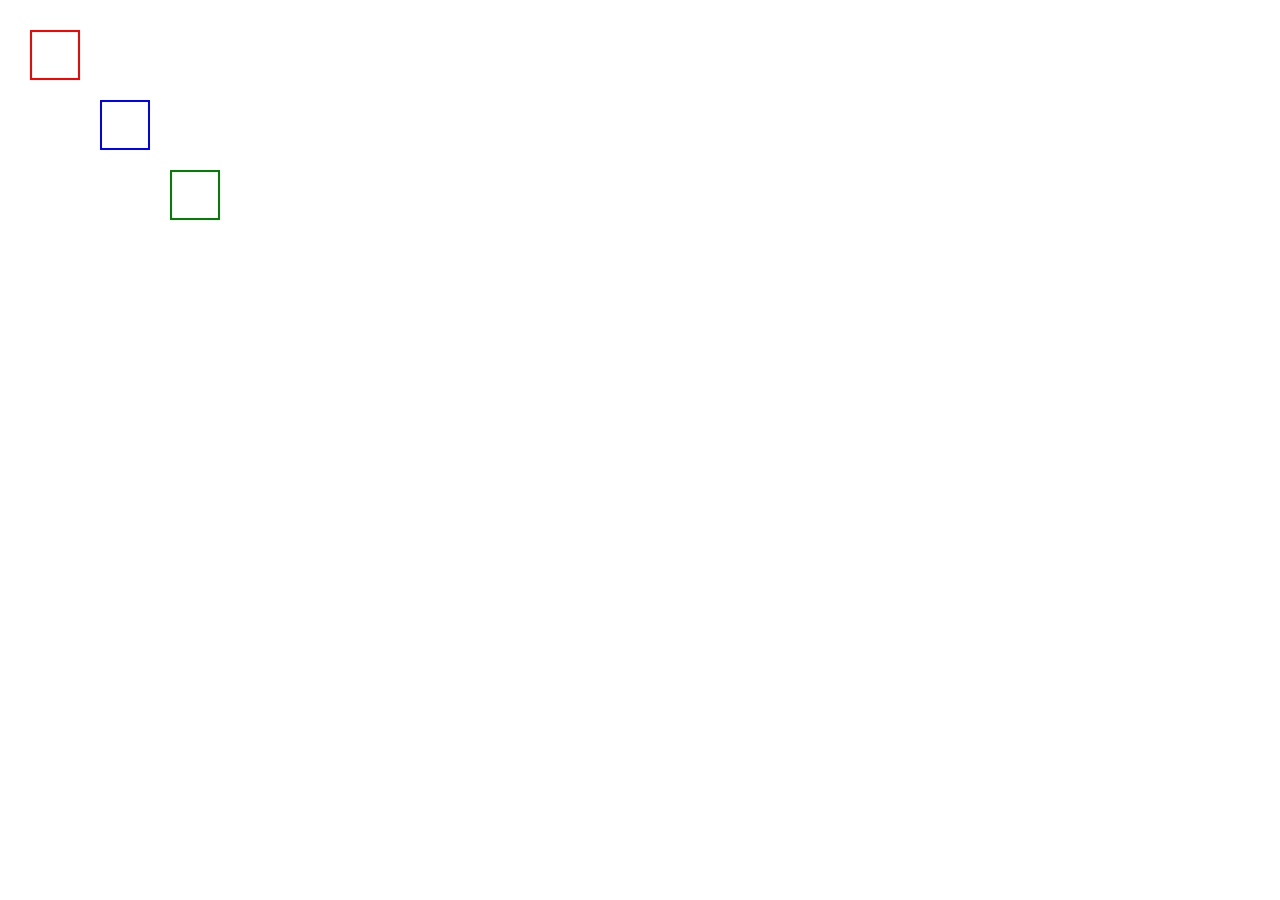
<file: index.html>
<!DOCTYPE html>
<html lang="en">
<head>
    <meta charset="UTF-8">
    <meta http-equiv="X-UA-Compatible" content="IE=edge">
    <meta name="viewport" content="width=device-width, initial-scale=1.0">
    <title>Document</title>
    <link rel="stylesheet" href="style.css">
</head>
<body>
    <div class="block1"></div>
    <div class="block2"></div>
    <div class="block3"></div>
</body>
</html>
</file>
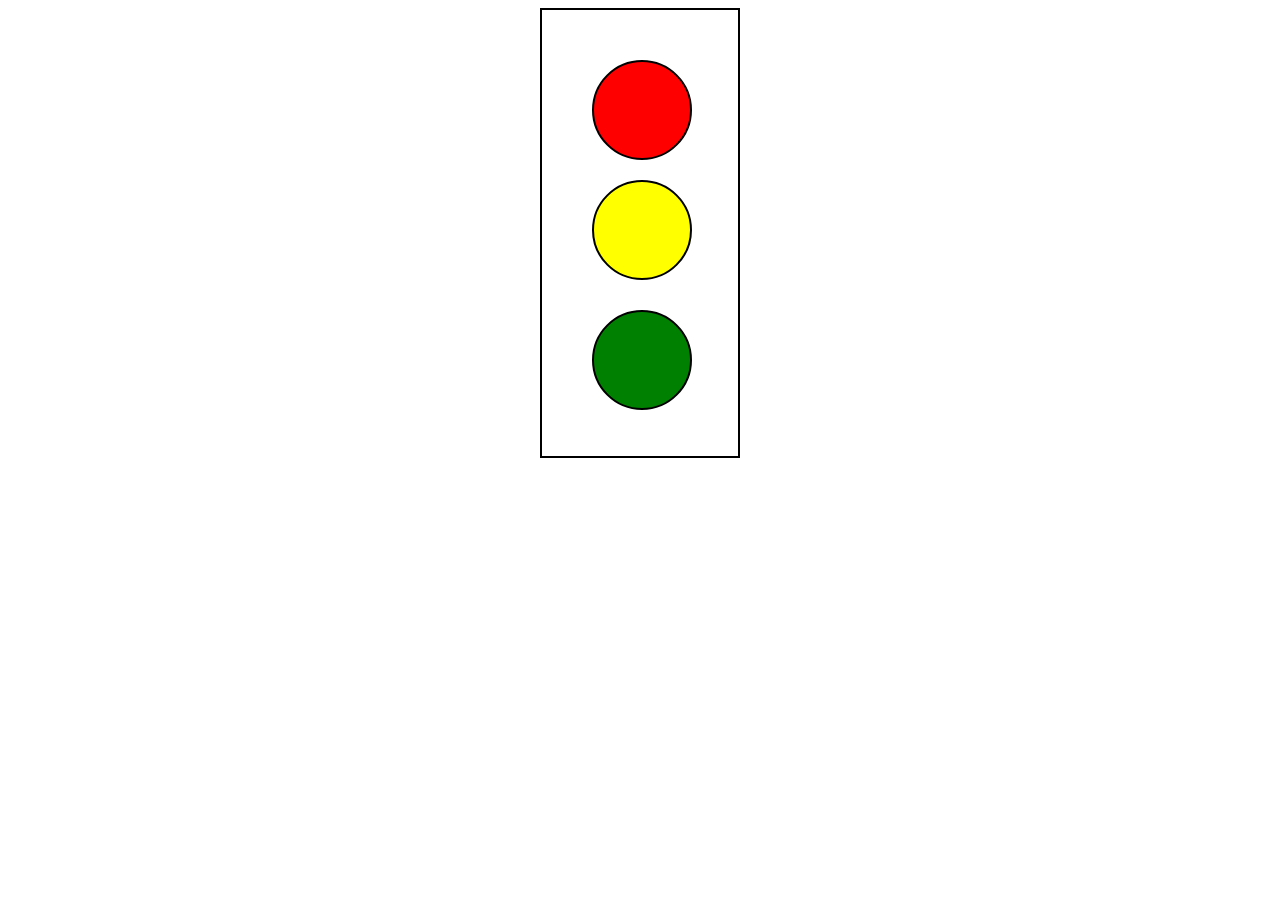
<file: index10.html>
<!DOCTYPE html>
<html lang="en">
<head>
    <meta charset="UTF-8">
    <meta http-equiv="X-UA-Compatible" content="IE=edge">
    <meta name="viewport" content="width=device-width, initial-scale=1.0">
    <title>Document</title>
    <link rel="stylesheet" href="style10.css">
</head>
<body>
    <div class="outer">
        <div class="inner1"></div>
        <div class="inner2"></div>
        <div class="inner3"></div>
    </div>
</body>
</html>
</file>
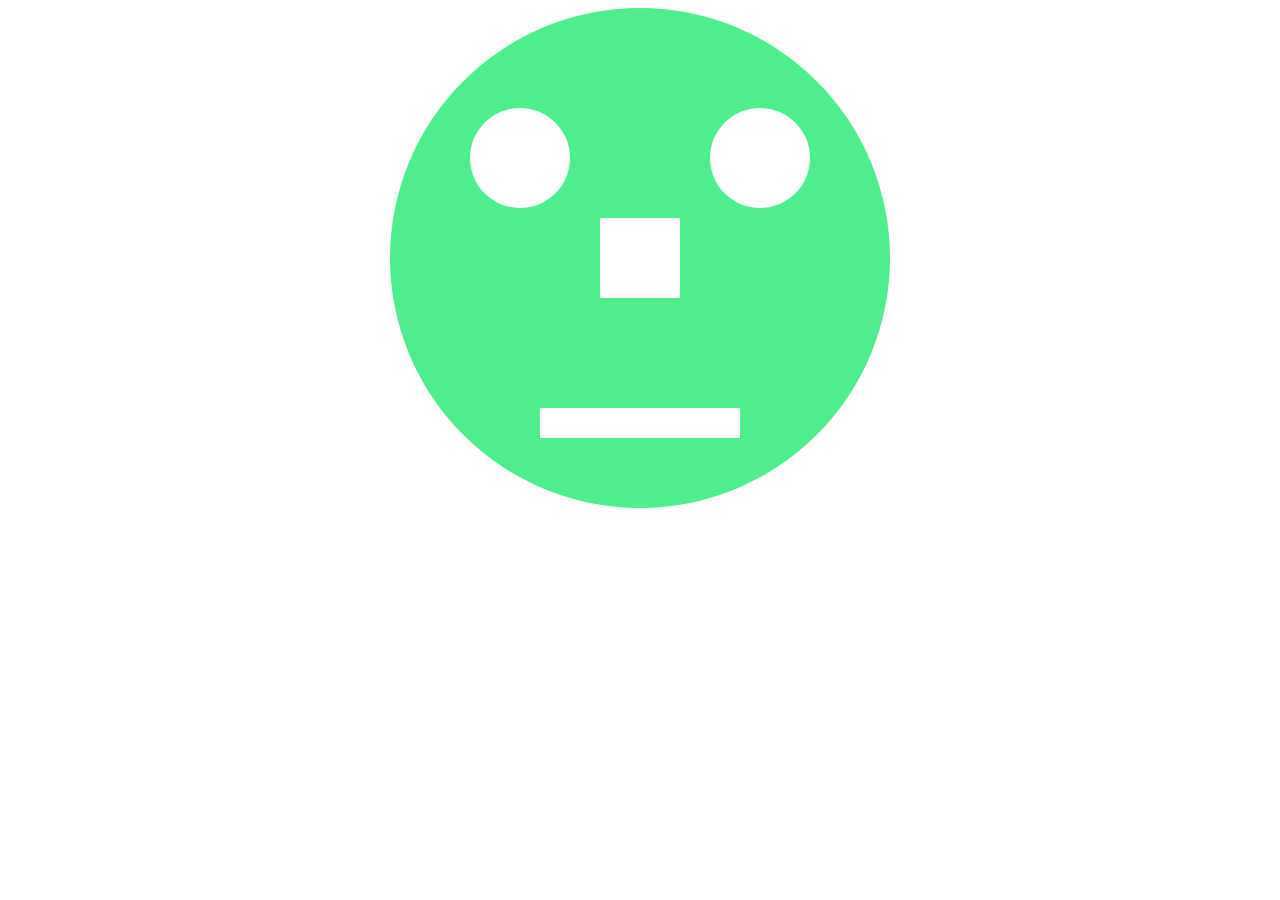
<file: index11.html>
<!DOCTYPE html>
<html lang="en">
<head>
    <meta charset="UTF-8">
    <meta http-equiv="X-UA-Compatible" content="IE=edge">
    <meta name="viewport" content="width=device-width, initial-scale=1.0">
    <title>Document</title>
    <link rel="stylesheet" href="style11.css">
</head>
<body>
    <div class="head">
        <div class="lefteye"></div>
        <div class="rigtheye"></div>
        <div class="nose"></div>
        <div class="mouth"></div>
    </div>
</body>
</html>
</file>
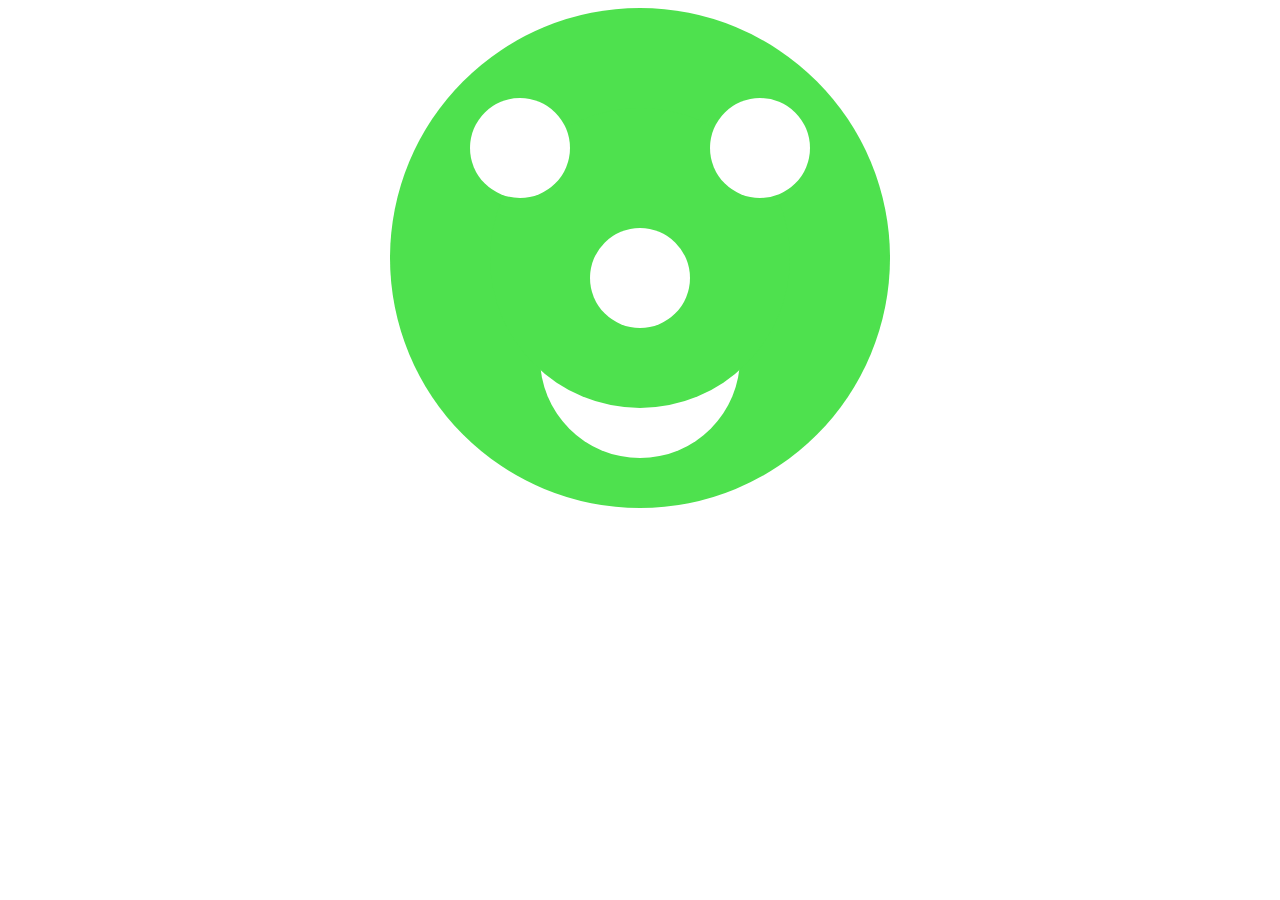
<file: index12.html>
<!DOCTYPE html>
<html lang="en">
<head>
    <meta charset="UTF-8">
    <meta http-equiv="X-UA-Compatible" content="IE=edge">
    <meta name="viewport" content="width=device-width, initial-scale=1.0">
    <title>Document</title>
    <link rel="stylesheet" href="style12.css">
</head>
<body>
    <div class="head">
        <div class="lefteye"></div>
        <div class="righteye"></div>
        <div class="nose"></div>
        <div class="mouth1"></div>
        <div class="mouth2"></div>
    </div>
</body>
</html>
</file>
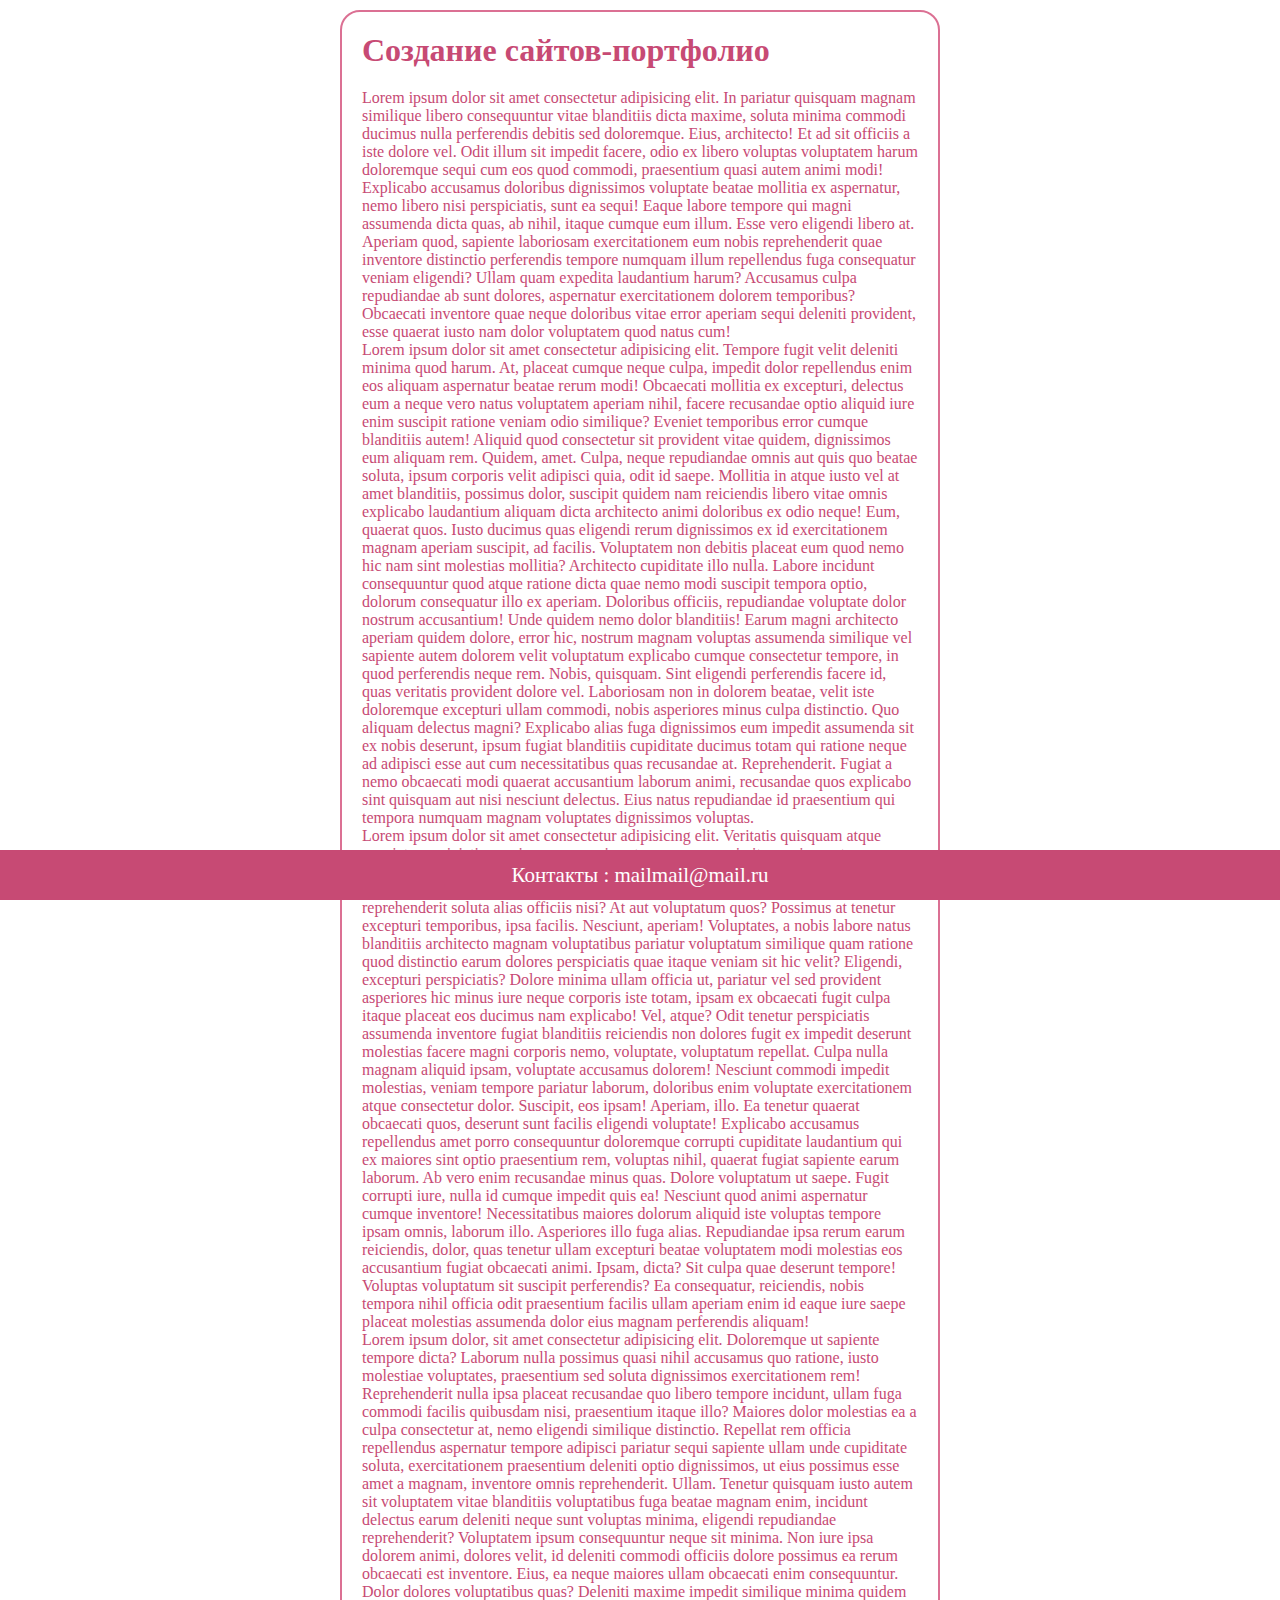
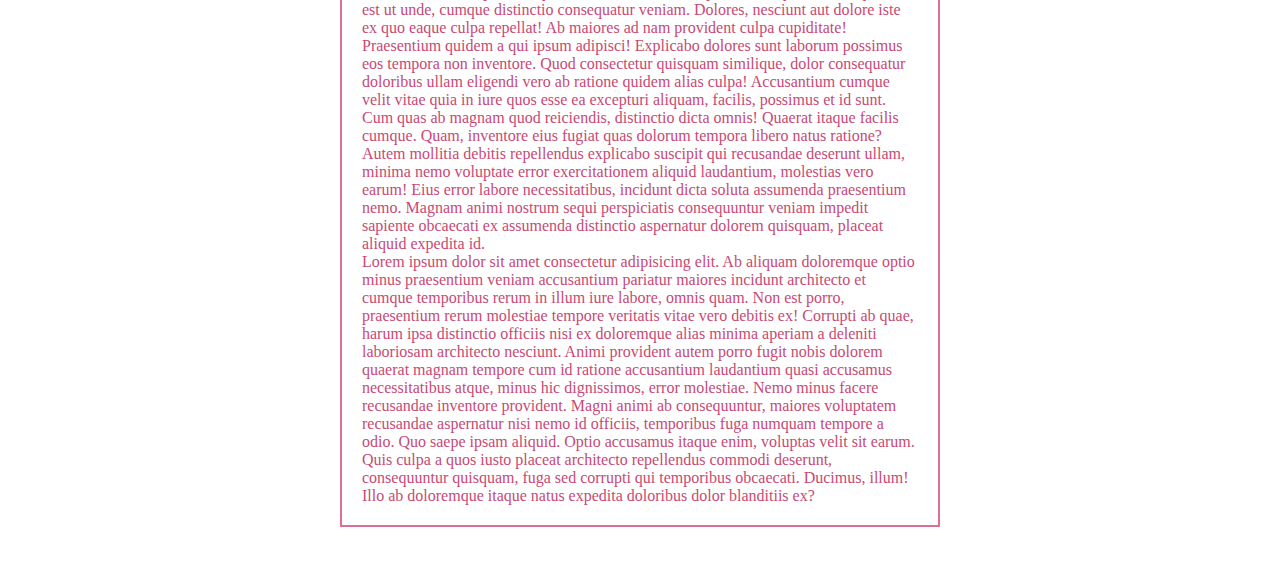
<file: index13.html>
<!DOCTYPE html>
<html lang="en">
<head>
    <meta charset="UTF-8">
    <meta http-equiv="X-UA-Compatible" content="IE=edge">
    <meta name="viewport" content="width=device-width, initial-scale=1.0">
    <title>Document</title>
    <link rel="stylesheet" href="style13.css">
</head>
<body>
    <div class="text">
        <h1>Cоздание сайтов-портфолио</h1>
        <p>Lorem ipsum dolor sit amet consectetur adipisicing elit. In pariatur quisquam magnam similique libero consequuntur vitae blanditiis dicta maxime, soluta minima commodi ducimus nulla perferendis debitis sed doloremque. Eius, architecto!
        Et ad sit officiis a iste dolore vel. Odit illum sit impedit facere, odio ex libero voluptas voluptatem harum doloremque sequi cum eos quod commodi, praesentium quasi autem animi modi!
        Explicabo accusamus doloribus dignissimos voluptate beatae mollitia ex aspernatur, nemo libero nisi perspiciatis, sunt ea sequi! Eaque labore tempore qui magni assumenda dicta quas, ab nihil, itaque cumque eum illum.
        Esse vero eligendi libero at. Aperiam quod, sapiente laboriosam exercitationem eum nobis reprehenderit quae inventore distinctio perferendis tempore numquam illum repellendus fuga consequatur veniam eligendi? Ullam quam expedita laudantium harum?
        Accusamus culpa repudiandae ab sunt dolores, aspernatur exercitationem dolorem temporibus? Obcaecati inventore quae neque doloribus vitae error aperiam sequi deleniti provident, esse quaerat iusto nam dolor voluptatem quod natus cum!
        </p>
        <p>Lorem ipsum dolor sit amet consectetur adipisicing elit. Tempore fugit velit deleniti minima quod harum. At, placeat cumque neque culpa, impedit dolor repellendus enim eos aliquam aspernatur beatae rerum modi!
        Obcaecati mollitia ex excepturi, delectus eum a neque vero natus voluptatem aperiam nihil, facere recusandae optio aliquid iure enim suscipit ratione veniam odio similique? Eveniet temporibus error cumque blanditiis autem!
        Aliquid quod consectetur sit provident vitae quidem, dignissimos eum aliquam rem. Quidem, amet. Culpa, neque repudiandae omnis aut quis quo beatae soluta, ipsum corporis velit adipisci quia, odit id saepe.
        Mollitia in atque iusto vel at amet blanditiis, possimus dolor, suscipit quidem nam reiciendis libero vitae omnis explicabo laudantium aliquam dicta architecto animi doloribus ex odio neque! Eum, quaerat quos.
        Iusto ducimus quas eligendi rerum dignissimos ex id exercitationem magnam aperiam suscipit, ad facilis. Voluptatem non debitis placeat eum quod nemo hic nam sint molestias mollitia? Architecto cupiditate illo nulla.
        Labore incidunt consequuntur quod atque ratione dicta quae nemo modi suscipit tempora optio, dolorum consequatur illo ex aperiam. Doloribus officiis, repudiandae voluptate dolor nostrum accusantium! Unde quidem nemo dolor blanditiis!
        Earum magni architecto aperiam quidem dolore, error hic, nostrum magnam voluptas assumenda similique vel sapiente autem dolorem velit voluptatum explicabo cumque consectetur tempore, in quod perferendis neque rem. Nobis, quisquam.
        Sint eligendi perferendis facere id, quas veritatis provident dolore vel. Laboriosam non in dolorem beatae, velit iste doloremque excepturi ullam commodi, nobis asperiores minus culpa distinctio. Quo aliquam delectus magni?
        Explicabo alias fuga dignissimos eum impedit assumenda sit ex nobis deserunt, ipsum fugiat blanditiis cupiditate ducimus totam qui ratione neque ad adipisci esse aut cum necessitatibus quas recusandae at. Reprehenderit.
        Fugiat a nemo obcaecati modi quaerat accusantium laborum animi, recusandae quos explicabo sint quisquam aut nisi nesciunt delectus. Eius natus repudiandae id praesentium qui tempora numquam magnam voluptates dignissimos voluptas.</p>
        <p>Lorem ipsum dolor sit amet consectetur adipisicing elit. Veritatis quisquam atque eveniet perspiciatis quasi, eaque, omnis autem earum sequi vitae, quis amet repellendus dolorem veniam magnam doloribus! Architecto, reiciendis dolorum!
        Quia itaque, quam dolorem vero doloribus id, eos enim temporibus mollitia eius illo debitis reprehenderit soluta alias officiis nisi? At aut voluptatum quos? Possimus at tenetur excepturi temporibus, ipsa facilis.
        Nesciunt, aperiam! Voluptates, a nobis labore natus blanditiis architecto magnam voluptatibus pariatur voluptatum similique quam ratione quod distinctio earum dolores perspiciatis quae itaque veniam sit hic velit? Eligendi, excepturi perspiciatis?
        Dolore minima ullam officia ut, pariatur vel sed provident asperiores hic minus iure neque corporis iste totam, ipsam ex obcaecati fugit culpa itaque placeat eos ducimus nam explicabo! Vel, atque?
        Odit tenetur perspiciatis assumenda inventore fugiat blanditiis reiciendis non dolores fugit ex impedit deserunt molestias facere magni corporis nemo, voluptate, voluptatum repellat. Culpa nulla magnam aliquid ipsam, voluptate accusamus dolorem!
        Nesciunt commodi impedit molestias, veniam tempore pariatur laborum, doloribus enim voluptate exercitationem atque consectetur dolor. Suscipit, eos ipsam! Aperiam, illo. Ea tenetur quaerat obcaecati quos, deserunt sunt facilis eligendi voluptate!
        Explicabo accusamus repellendus amet porro consequuntur doloremque corrupti cupiditate laudantium qui ex maiores sint optio praesentium rem, voluptas nihil, quaerat fugiat sapiente earum laborum. Ab vero enim recusandae minus quas.
        Dolore voluptatum ut saepe. Fugit corrupti iure, nulla id cumque impedit quis ea! Nesciunt quod animi aspernatur cumque inventore! Necessitatibus maiores dolorum aliquid iste voluptas tempore ipsam omnis, laborum illo.
        Asperiores illo fuga alias. Repudiandae ipsa rerum earum reiciendis, dolor, quas tenetur ullam excepturi beatae voluptatem modi molestias eos accusantium fugiat obcaecati animi. Ipsam, dicta? Sit culpa quae deserunt tempore!
        Voluptas voluptatum sit suscipit perferendis? Ea consequatur, reiciendis, nobis tempora nihil officia odit praesentium facilis ullam aperiam enim id eaque iure saepe placeat molestias assumenda dolor eius magnam perferendis aliquam!</p>
        <p>Lorem ipsum dolor, sit amet consectetur adipisicing elit. Doloremque ut sapiente tempore dicta? Laborum nulla possimus quasi nihil accusamus quo ratione, iusto molestiae voluptates, praesentium sed soluta dignissimos exercitationem rem!
        Reprehenderit nulla ipsa placeat recusandae quo libero tempore incidunt, ullam fuga commodi facilis quibusdam nisi, praesentium itaque illo? Maiores dolor molestias ea a culpa consectetur at, nemo eligendi similique distinctio.
        Repellat rem officia repellendus aspernatur tempore adipisci pariatur sequi sapiente ullam unde cupiditate soluta, exercitationem praesentium deleniti optio dignissimos, ut eius possimus esse amet a magnam, inventore omnis reprehenderit. Ullam.
        Tenetur quisquam iusto autem sit voluptatem vitae blanditiis voluptatibus fuga beatae magnam enim, incidunt delectus earum deleniti neque sunt voluptas minima, eligendi repudiandae reprehenderit? Voluptatem ipsum consequuntur neque sit minima.
        Non iure ipsa dolorem animi, dolores velit, id deleniti commodi officiis dolore possimus ea rerum obcaecati est inventore. Eius, ea neque maiores ullam obcaecati enim consequuntur. Dolor dolores voluptatibus quas?
        Deleniti maxime impedit similique minima quidem est ut unde, cumque distinctio consequatur veniam. Dolores, nesciunt aut dolore iste ex quo eaque culpa repellat! Ab maiores ad nam provident culpa cupiditate!
        Praesentium quidem a qui ipsum adipisci! Explicabo dolores sunt laborum possimus eos tempora non inventore. Quod consectetur quisquam similique, dolor consequatur doloribus ullam eligendi vero ab ratione quidem alias culpa!
        Accusantium cumque velit vitae quia in iure quos esse ea excepturi aliquam, facilis, possimus et id sunt. Cum quas ab magnam quod reiciendis, distinctio dicta omnis! Quaerat itaque facilis cumque.
        Quam, inventore eius fugiat quas dolorum tempora libero natus ratione? Autem mollitia debitis repellendus explicabo suscipit qui recusandae deserunt ullam, minima nemo voluptate error exercitationem aliquid laudantium, molestias vero earum!
        Eius error labore necessitatibus, incidunt dicta soluta assumenda praesentium nemo. Magnam animi nostrum sequi perspiciatis consequuntur veniam impedit sapiente obcaecati ex assumenda distinctio aspernatur dolorem quisquam, placeat aliquid expedita id.</p>
        <p>Lorem ipsum dolor sit amet consectetur adipisicing elit. Ab aliquam doloremque optio minus praesentium veniam accusantium pariatur maiores incidunt architecto et cumque temporibus rerum in illum iure labore, omnis quam.
        Non est porro, praesentium rerum molestiae tempore veritatis vitae vero debitis ex! Corrupti ab quae, harum ipsa distinctio officiis nisi ex doloremque alias minima aperiam a deleniti laboriosam architecto nesciunt.
        Animi provident autem porro fugit nobis dolorem quaerat magnam tempore cum id ratione accusantium laudantium quasi accusamus necessitatibus atque, minus hic dignissimos, error molestiae. Nemo minus facere recusandae inventore provident.
        Magni animi ab consequuntur, maiores voluptatem recusandae aspernatur nisi nemo id officiis, temporibus fuga numquam tempore a odio. Quo saepe ipsam aliquid. Optio accusamus itaque enim, voluptas velit sit earum.
        Quis culpa a quos iusto placeat architecto repellendus commodi deserunt, consequuntur quisquam, fuga sed corrupti qui temporibus obcaecati. Ducimus, illum! Illo ab doloremque itaque natus expedita doloribus dolor blanditiis ex?</p>
    </div>
    <div class="contact">Контакты : mailmail@mail.ru</div>
</body>
</html>
</file>
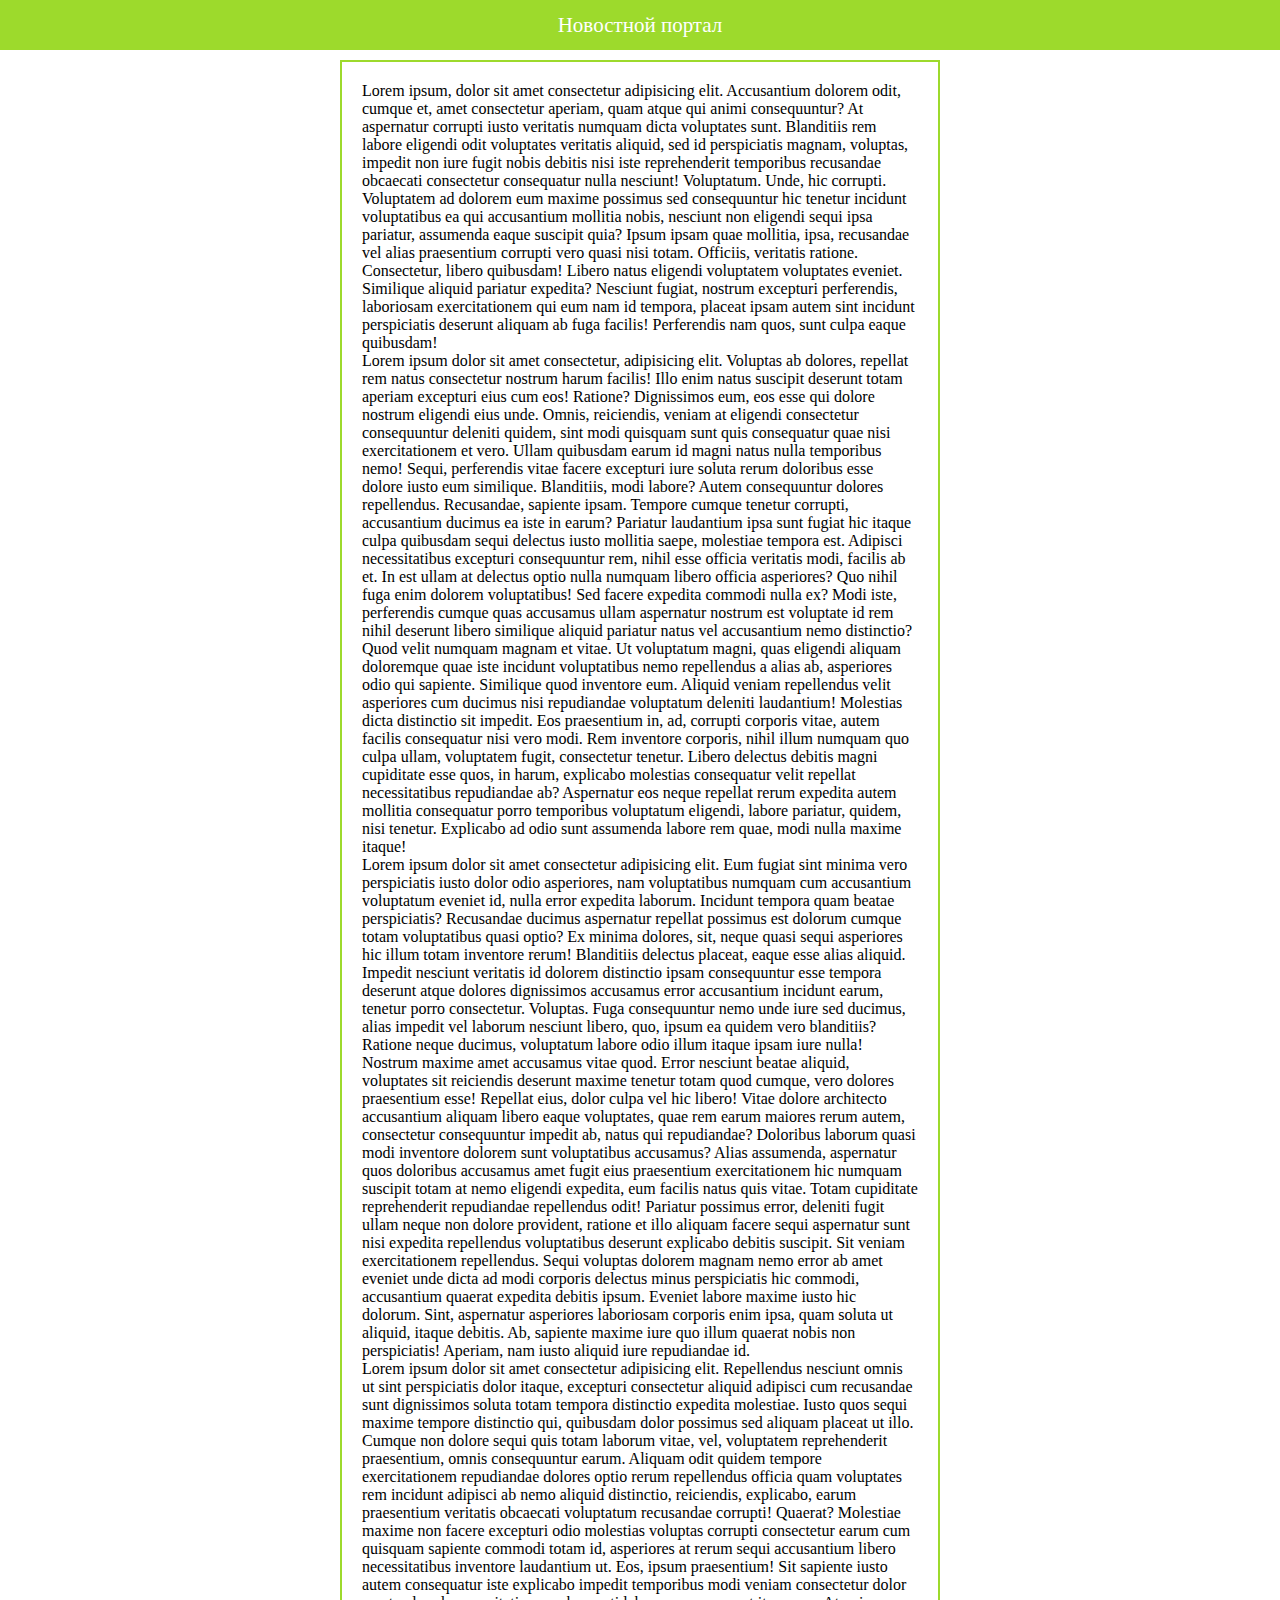
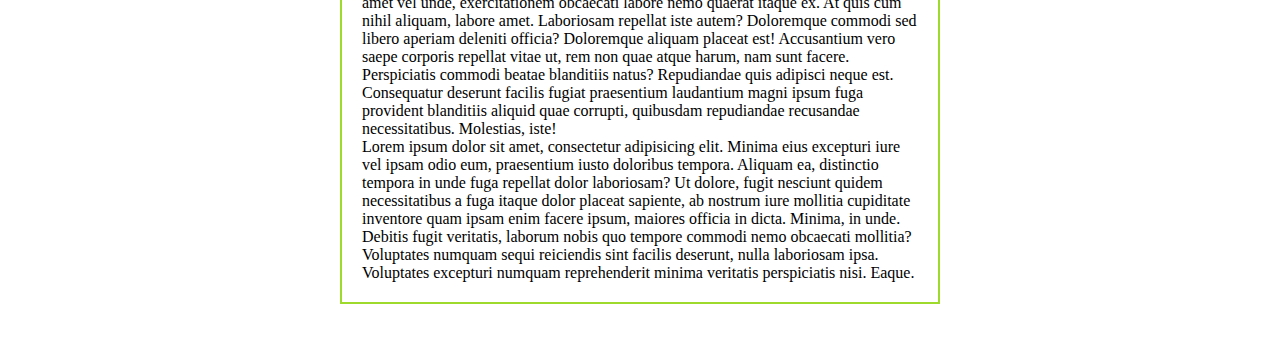
<file: index14.html>
<!DOCTYPE html>
<html lang="en">
<head>
    <meta charset="UTF-8">
    <meta http-equiv="X-UA-Compatible" content="IE=edge">
    <meta name="viewport" content="width=device-width, initial-scale=1.0">
    <title>Document</title>
    <link rel="stylesheet" href="style14.css">
</head>
<body>
    <div class="fixed">Новостной портал</div>
    <div class="text">
        <p>Lorem ipsum, dolor sit amet consectetur adipisicing elit. Accusantium dolorem odit, cumque et, amet consectetur aperiam, quam atque qui animi consequuntur? At aspernatur corrupti iusto veritatis numquam dicta voluptates sunt.
        Blanditiis rem labore eligendi odit voluptates veritatis aliquid, sed id perspiciatis magnam, voluptas, impedit non iure fugit nobis debitis nisi iste reprehenderit temporibus recusandae obcaecati consectetur consequatur nulla nesciunt! Voluptatum.
        Unde, hic corrupti. Voluptatem ad dolorem eum maxime possimus sed consequuntur hic tenetur incidunt voluptatibus ea qui accusantium mollitia nobis, nesciunt non eligendi sequi ipsa pariatur, assumenda eaque suscipit quia?
        Ipsum ipsam quae mollitia, ipsa, recusandae vel alias praesentium corrupti vero quasi nisi totam. Officiis, veritatis ratione. Consectetur, libero quibusdam! Libero natus eligendi voluptatem voluptates eveniet. Similique aliquid pariatur expedita?
        Nesciunt fugiat, nostrum excepturi perferendis, laboriosam exercitationem qui eum nam id tempora, placeat ipsam autem sint incidunt perspiciatis deserunt aliquam ab fuga facilis! Perferendis nam quos, sunt culpa eaque quibusdam!</p>
        <p>Lorem ipsum dolor sit amet consectetur, adipisicing elit. Voluptas ab dolores, repellat rem natus consectetur nostrum harum facilis! Illo enim natus suscipit deserunt totam aperiam excepturi eius cum eos! Ratione?
        Dignissimos eum, eos esse qui dolore nostrum eligendi eius unde. Omnis, reiciendis, veniam at eligendi consectetur consequuntur deleniti quidem, sint modi quisquam sunt quis consequatur quae nisi exercitationem et vero.
        Ullam quibusdam earum id magni natus nulla temporibus nemo! Sequi, perferendis vitae facere excepturi iure soluta rerum doloribus esse dolore iusto eum similique. Blanditiis, modi labore? Autem consequuntur dolores repellendus.
        Recusandae, sapiente ipsam. Tempore cumque tenetur corrupti, accusantium ducimus ea iste in earum? Pariatur laudantium ipsa sunt fugiat hic itaque culpa quibusdam sequi delectus iusto mollitia saepe, molestiae tempora est.
        Adipisci necessitatibus excepturi consequuntur rem, nihil esse officia veritatis modi, facilis ab et. In est ullam at delectus optio nulla numquam libero officia asperiores? Quo nihil fuga enim dolorem voluptatibus!
        Sed facere expedita commodi nulla ex? Modi iste, perferendis cumque quas accusamus ullam aspernatur nostrum est voluptate id rem nihil deserunt libero similique aliquid pariatur natus vel accusantium nemo distinctio?
        Quod velit numquam magnam et vitae. Ut voluptatum magni, quas eligendi aliquam doloremque quae iste incidunt voluptatibus nemo repellendus a alias ab, asperiores odio qui sapiente. Similique quod inventore eum.
        Aliquid veniam repellendus velit asperiores cum ducimus nisi repudiandae voluptatum deleniti laudantium! Molestias dicta distinctio sit impedit. Eos praesentium in, ad, corrupti corporis vitae, autem facilis consequatur nisi vero modi.
        Rem inventore corporis, nihil illum numquam quo culpa ullam, voluptatem fugit, consectetur tenetur. Libero delectus debitis magni cupiditate esse quos, in harum, explicabo molestias consequatur velit repellat necessitatibus repudiandae ab?
        Aspernatur eos neque repellat rerum expedita autem mollitia consequatur porro temporibus voluptatum eligendi, labore pariatur, quidem, nisi tenetur. Explicabo ad odio sunt assumenda labore rem quae, modi nulla maxime itaque!</p>
        <p>Lorem ipsum dolor sit amet consectetur adipisicing elit. Eum fugiat sint minima vero perspiciatis iusto dolor odio asperiores, nam voluptatibus numquam cum accusantium voluptatum eveniet id, nulla error expedita laborum.
        Incidunt tempora quam beatae perspiciatis? Recusandae ducimus aspernatur repellat possimus est dolorum cumque totam voluptatibus quasi optio? Ex minima dolores, sit, neque quasi sequi asperiores hic illum totam inventore rerum!
        Blanditiis delectus placeat, eaque esse alias aliquid. Impedit nesciunt veritatis id dolorem distinctio ipsam consequuntur esse tempora deserunt atque dolores dignissimos accusamus error accusantium incidunt earum, tenetur porro consectetur. Voluptas.
        Fuga consequuntur nemo unde iure sed ducimus, alias impedit vel laborum nesciunt libero, quo, ipsum ea quidem vero blanditiis? Ratione neque ducimus, voluptatum labore odio illum itaque ipsam iure nulla!
        Nostrum maxime amet accusamus vitae quod. Error nesciunt beatae aliquid, voluptates sit reiciendis deserunt maxime tenetur totam quod cumque, vero dolores praesentium esse! Repellat eius, dolor culpa vel hic libero!
        Vitae dolore architecto accusantium aliquam libero eaque voluptates, quae rem earum maiores rerum autem, consectetur consequuntur impedit ab, natus qui repudiandae? Doloribus laborum quasi modi inventore dolorem sunt voluptatibus accusamus?
        Alias assumenda, aspernatur quos doloribus accusamus amet fugit eius praesentium exercitationem hic numquam suscipit totam at nemo eligendi expedita, eum facilis natus quis vitae. Totam cupiditate reprehenderit repudiandae repellendus odit!
        Pariatur possimus error, deleniti fugit ullam neque non dolore provident, ratione et illo aliquam facere sequi aspernatur sunt nisi expedita repellendus voluptatibus deserunt explicabo debitis suscipit. Sit veniam exercitationem repellendus.
        Sequi voluptas dolorem magnam nemo error ab amet eveniet unde dicta ad modi corporis delectus minus perspiciatis hic commodi, accusantium quaerat expedita debitis ipsum. Eveniet labore maxime iusto hic dolorum.
        Sint, aspernatur asperiores laboriosam corporis enim ipsa, quam soluta ut aliquid, itaque debitis. Ab, sapiente maxime iure quo illum quaerat nobis non perspiciatis! Aperiam, nam iusto aliquid iure repudiandae id.</p>
        <p>Lorem ipsum dolor sit amet consectetur adipisicing elit. Repellendus nesciunt omnis ut sint perspiciatis dolor itaque, excepturi consectetur aliquid adipisci cum recusandae sunt dignissimos soluta totam tempora distinctio expedita molestiae.
        Iusto quos sequi maxime tempore distinctio qui, quibusdam dolor possimus sed aliquam placeat ut illo. Cumque non dolore sequi quis totam laborum vitae, vel, voluptatem reprehenderit praesentium, omnis consequuntur earum.
        Aliquam odit quidem tempore exercitationem repudiandae dolores optio rerum repellendus officia quam voluptates rem incidunt adipisci ab nemo aliquid distinctio, reiciendis, explicabo, earum praesentium veritatis obcaecati voluptatum recusandae corrupti! Quaerat?
        Molestiae maxime non facere excepturi odio molestias voluptas corrupti consectetur earum cum quisquam sapiente commodi totam id, asperiores at rerum sequi accusantium libero necessitatibus inventore laudantium ut. Eos, ipsum praesentium!
        Sit sapiente iusto autem consequatur iste explicabo impedit temporibus modi veniam consectetur dolor amet vel unde, exercitationem obcaecati labore nemo quaerat itaque ex. At quis cum nihil aliquam, labore amet.
        Laboriosam repellat iste autem? Doloremque commodi sed libero aperiam deleniti officia? Doloremque aliquam placeat est! Accusantium vero saepe corporis repellat vitae ut, rem non quae atque harum, nam sunt facere.
        Perspiciatis commodi beatae blanditiis natus? Repudiandae quis adipisci neque est. Consequatur deserunt facilis fugiat praesentium laudantium magni ipsum fuga provident blanditiis aliquid quae corrupti, quibusdam repudiandae recusandae necessitatibus. Molestias, iste!</p>
        <p>Lorem ipsum dolor sit amet, consectetur adipisicing elit. Minima eius excepturi iure vel ipsam odio eum, praesentium iusto doloribus tempora. Aliquam ea, distinctio tempora in unde fuga repellat dolor laboriosam?
        Ut dolore, fugit nesciunt quidem necessitatibus a fuga itaque dolor placeat sapiente, ab nostrum iure mollitia cupiditate inventore quam ipsam enim facere ipsum, maiores officia in dicta. Minima, in unde.
        Debitis fugit veritatis, laborum nobis quo tempore commodi nemo obcaecati mollitia? Voluptates numquam sequi reiciendis sint facilis deserunt, nulla laboriosam ipsa. Voluptates excepturi numquam reprehenderit minima veritatis perspiciatis nisi. Eaque.</p>
    </div>
</body>
</html>
</file>
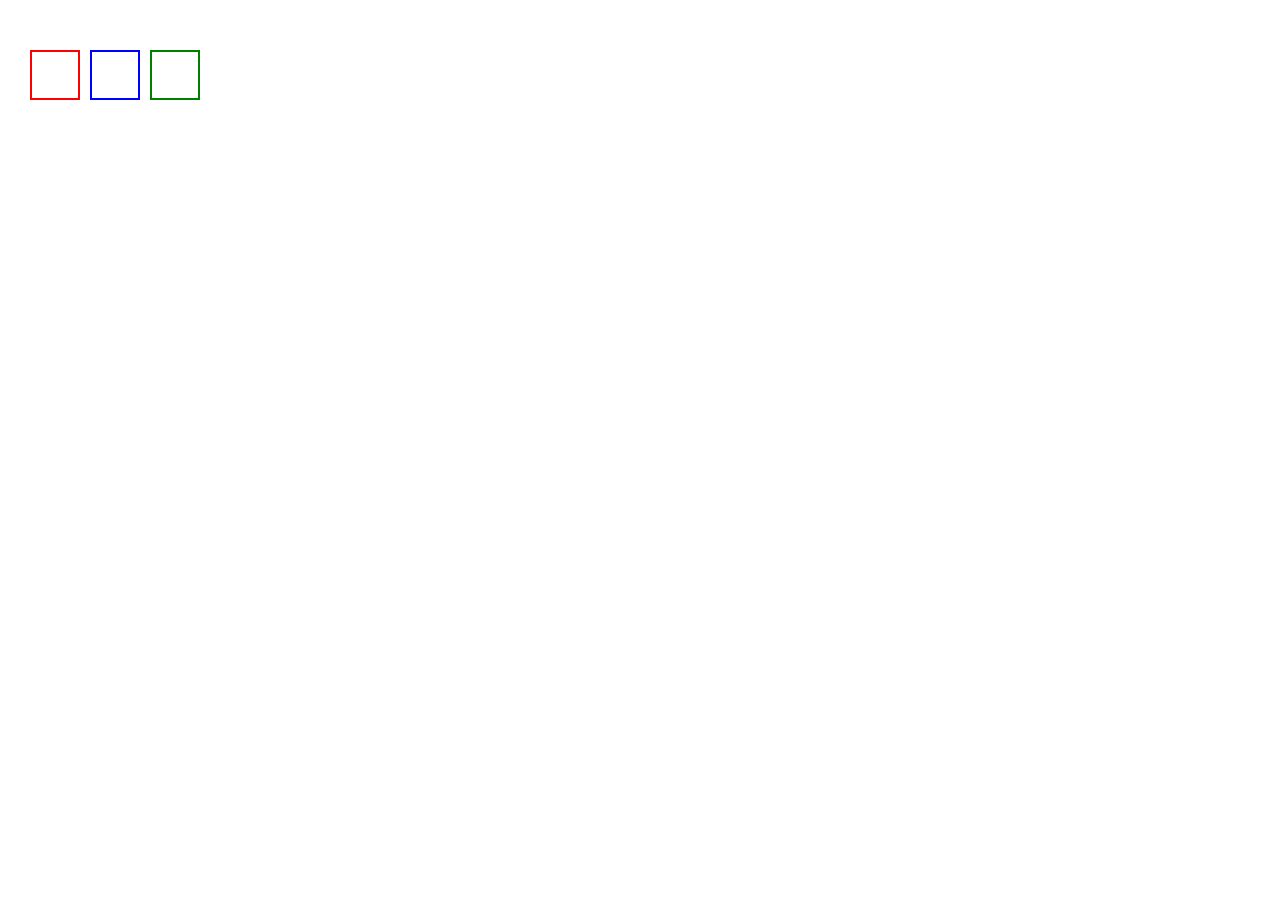
<file: index2.html>
<!DOCTYPE html>
<html lang="en">
  <head>
    <meta charset="UTF-8" />
    <meta http-equiv="X-UA-Compatible" content="IE=edge" />
    <meta name="viewport" content="width=device-width, initial-scale=1.0" />
    <title>Document</title>
    <link rel="stylesheet" href="style2.css" />
  </head>
  <body>
    <div class="block1"></div>
    <div class="block2"></div>
    <div class="block3"></div>
  </body>
</html>
</file>
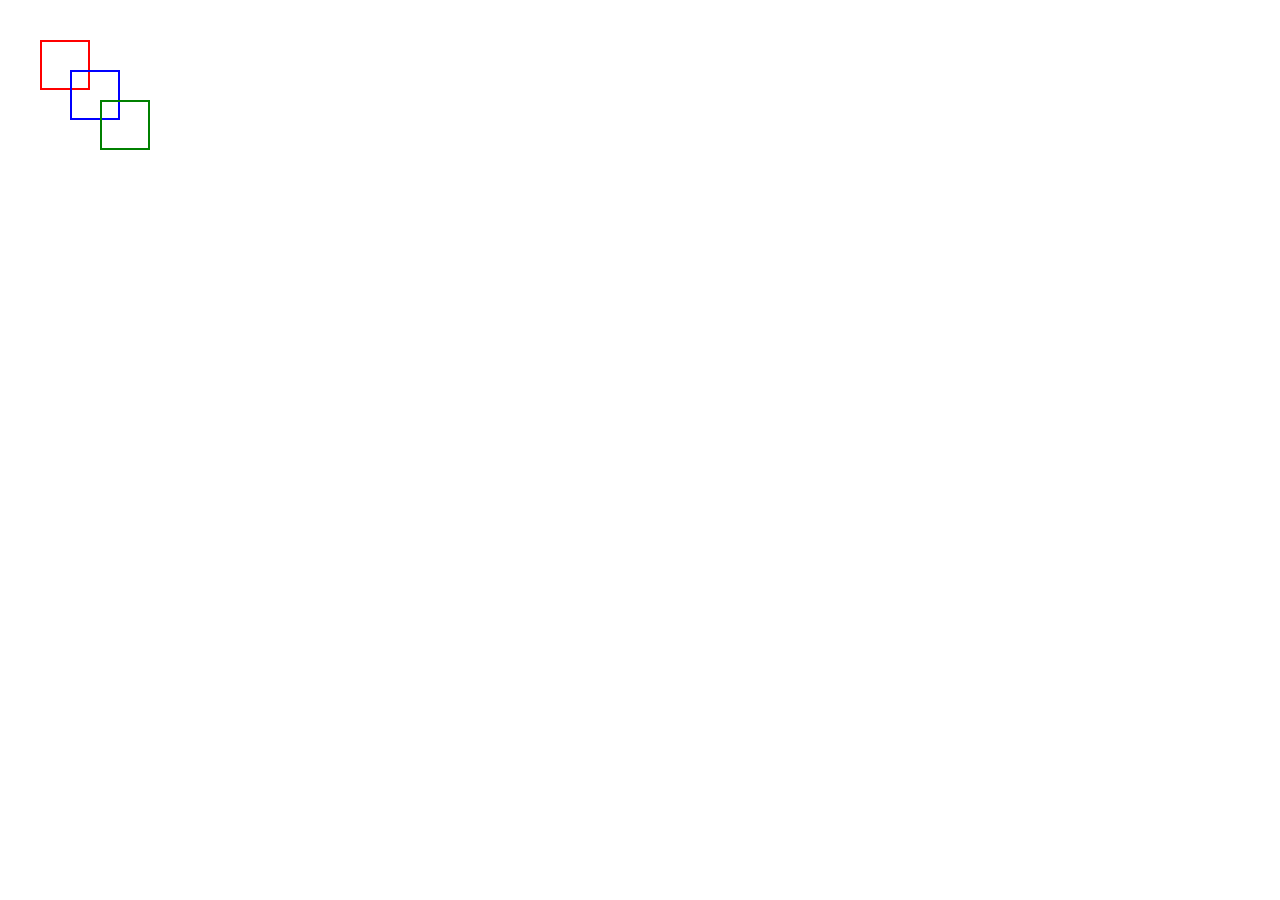
<file: index3.html>
<!DOCTYPE html>
<html lang="en">
<head>
    <meta charset="UTF-8">
    <meta http-equiv="X-UA-Compatible" content="IE=edge">
    <meta name="viewport" content="width=device-width, initial-scale=1.0">
    <title>Document</title>
    <link rel="stylesheet" href="style3.css">
</head>
<body>
    <div class="block1"></div>
    <div class="block2"></div>
    <div class="block3"></div>
</body>
</html>
</file>
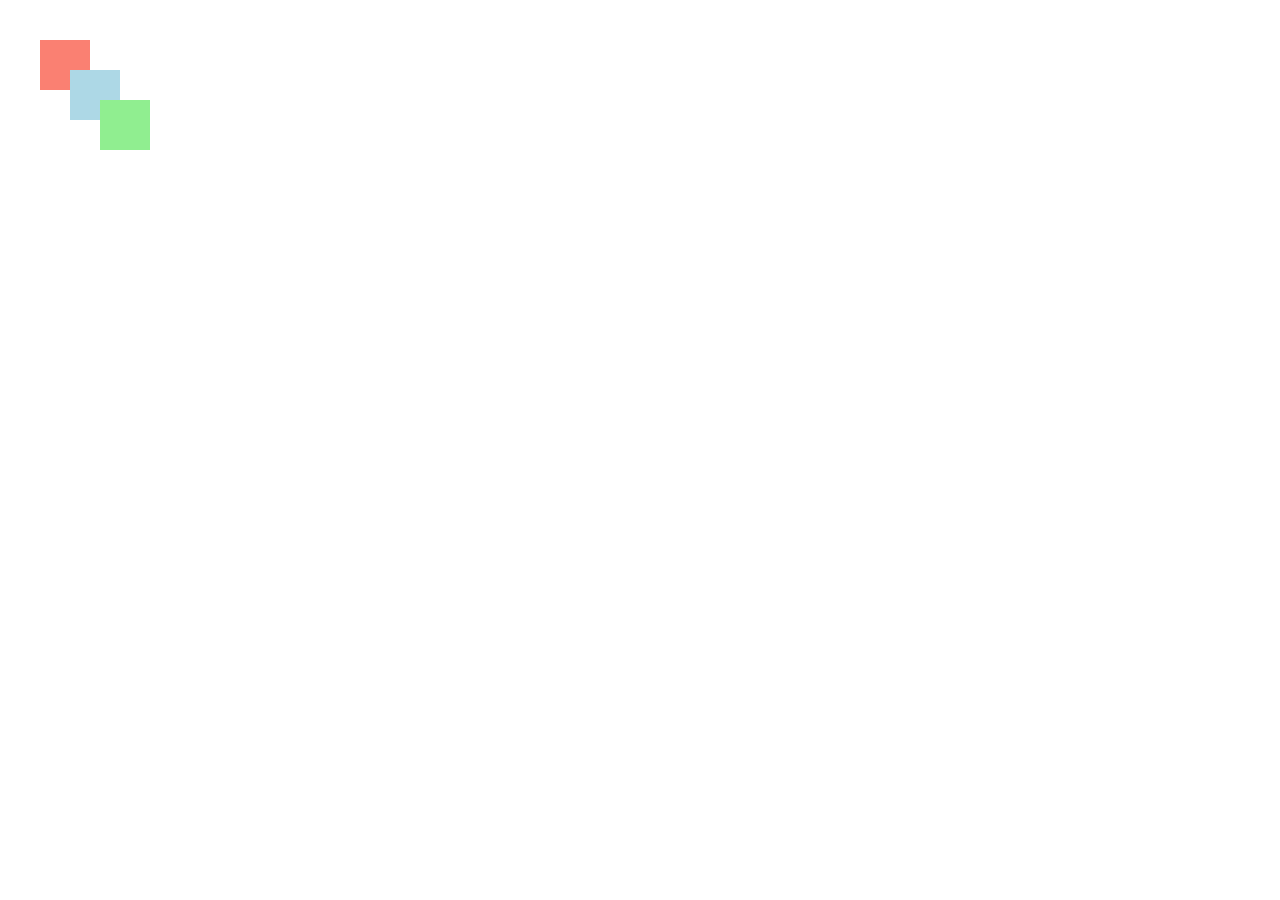
<file: index4.html>
<!DOCTYPE html>
<html lang="en">
<head>
    <meta charset="UTF-8">
    <meta http-equiv="X-UA-Compatible" content="IE=edge">
    <meta name="viewport" content="width=device-width, initial-scale=1.0">
    <title>Document</title>
    <link rel="stylesheet" href="style4.css">
</head>
<body>
    <div class="block1"></div>
    <div class="block2"></div>
    <div class="block3"></div>
</body>
</html>
</file>
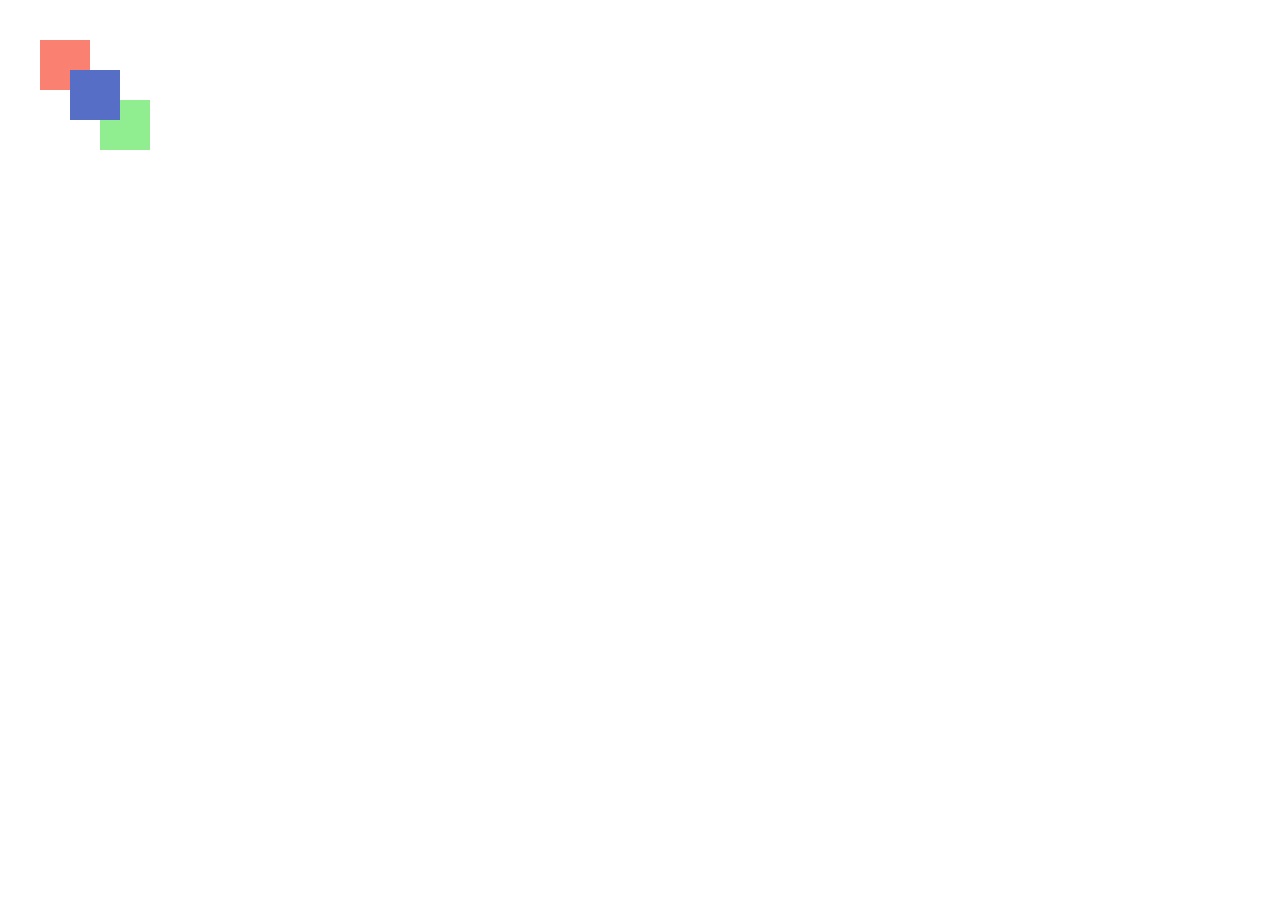
<file: index5.html>
<!DOCTYPE html>
<html lang="en">
<head>
    <meta charset="UTF-8">
    <meta http-equiv="X-UA-Compatible" content="IE=edge">
    <meta name="viewport" content="width=device-width, initial-scale=1.0">
    <title>Document</title>
    <link rel="stylesheet" href="style5.css">
</head>
<body>
    <div class="block1"></div>
    <div class="block2"></div>
    <div class="block3"></div>
</body>
</html>
</file>
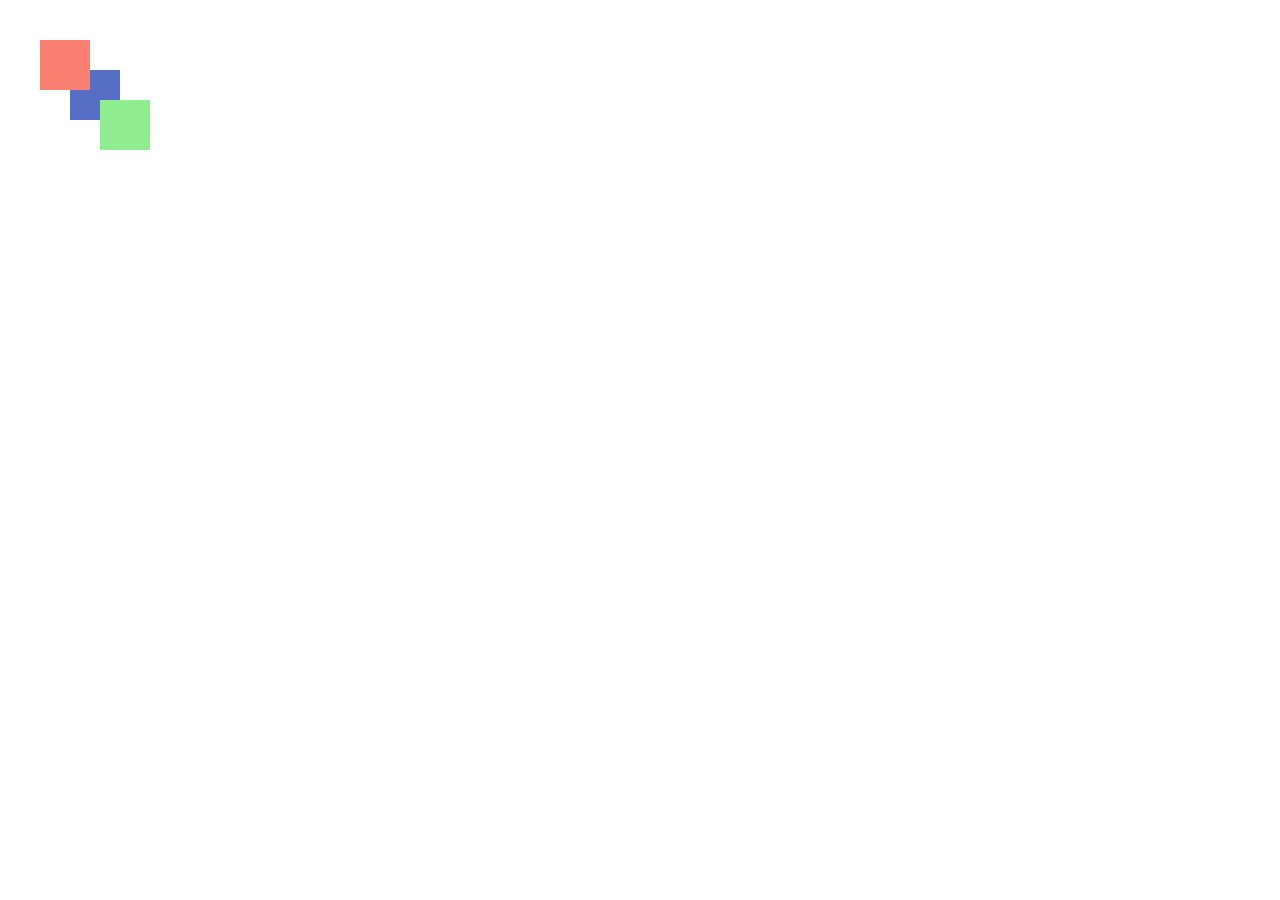
<file: index6.html>
<!DOCTYPE html>
<html lang="en">
<head>
    <meta charset="UTF-8">
    <meta http-equiv="X-UA-Compatible" content="IE=edge">
    <meta name="viewport" content="width=device-width, initial-scale=1.0">
    <title>Document</title>
    <link rel="stylesheet" href="style6.css">
</head>
<body>
    <div class="block1"></div>
    <div class="block2"></div>
    <div class="block3"></div>
</body>
</html>
</file>
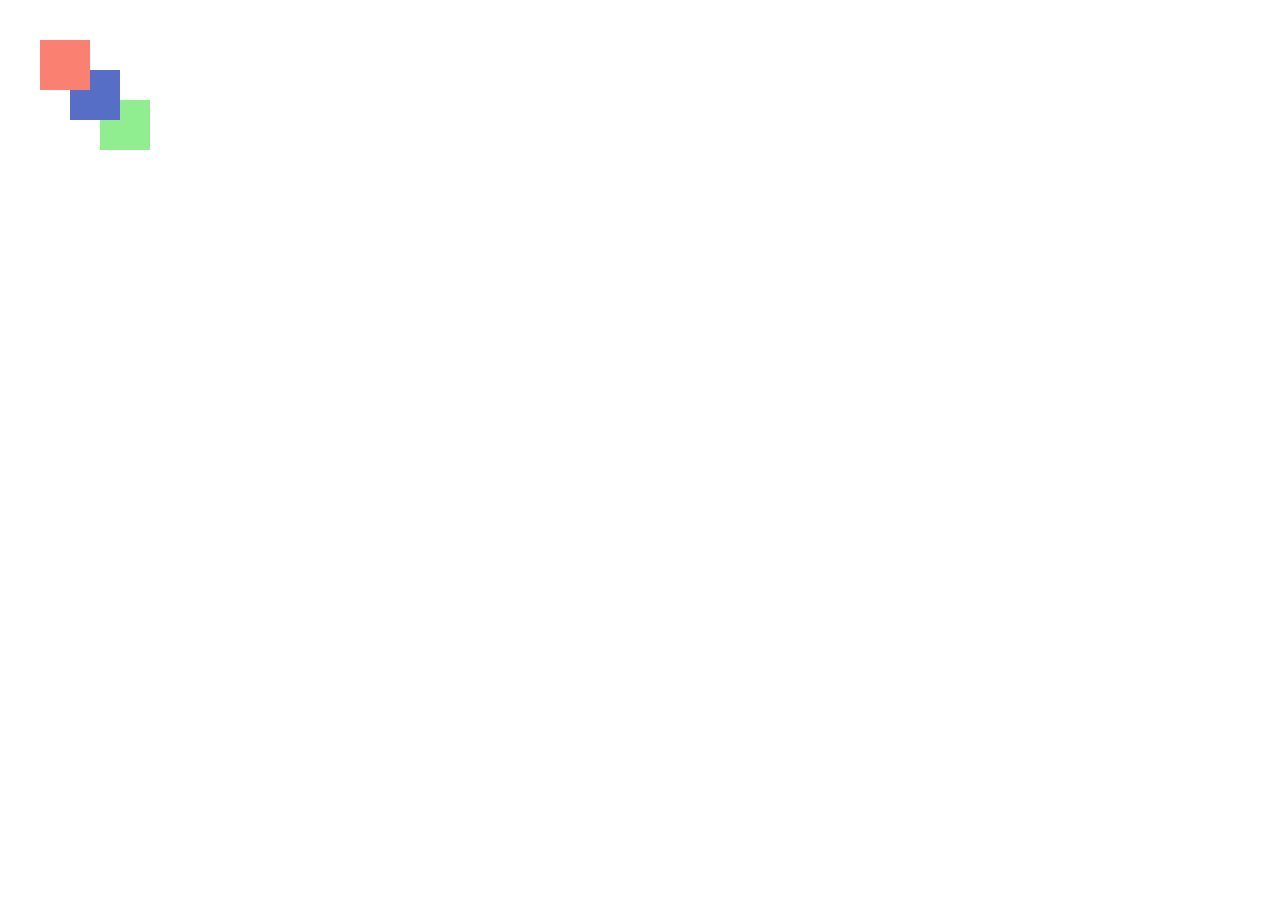
<file: index7.html>
<!DOCTYPE html>
<html lang="en">
<head>
    <meta charset="UTF-8">
    <meta http-equiv="X-UA-Compatible" content="IE=edge">
    <meta name="viewport" content="width=device-width, initial-scale=1.0">
    <title>Document</title>
    <link rel="stylesheet" href="style7.css">
</head>
<body>
    <div class="block1"></div>
    <div class="block2"></div>
    <div class="block3"></div>
</body>
</html>
</file>
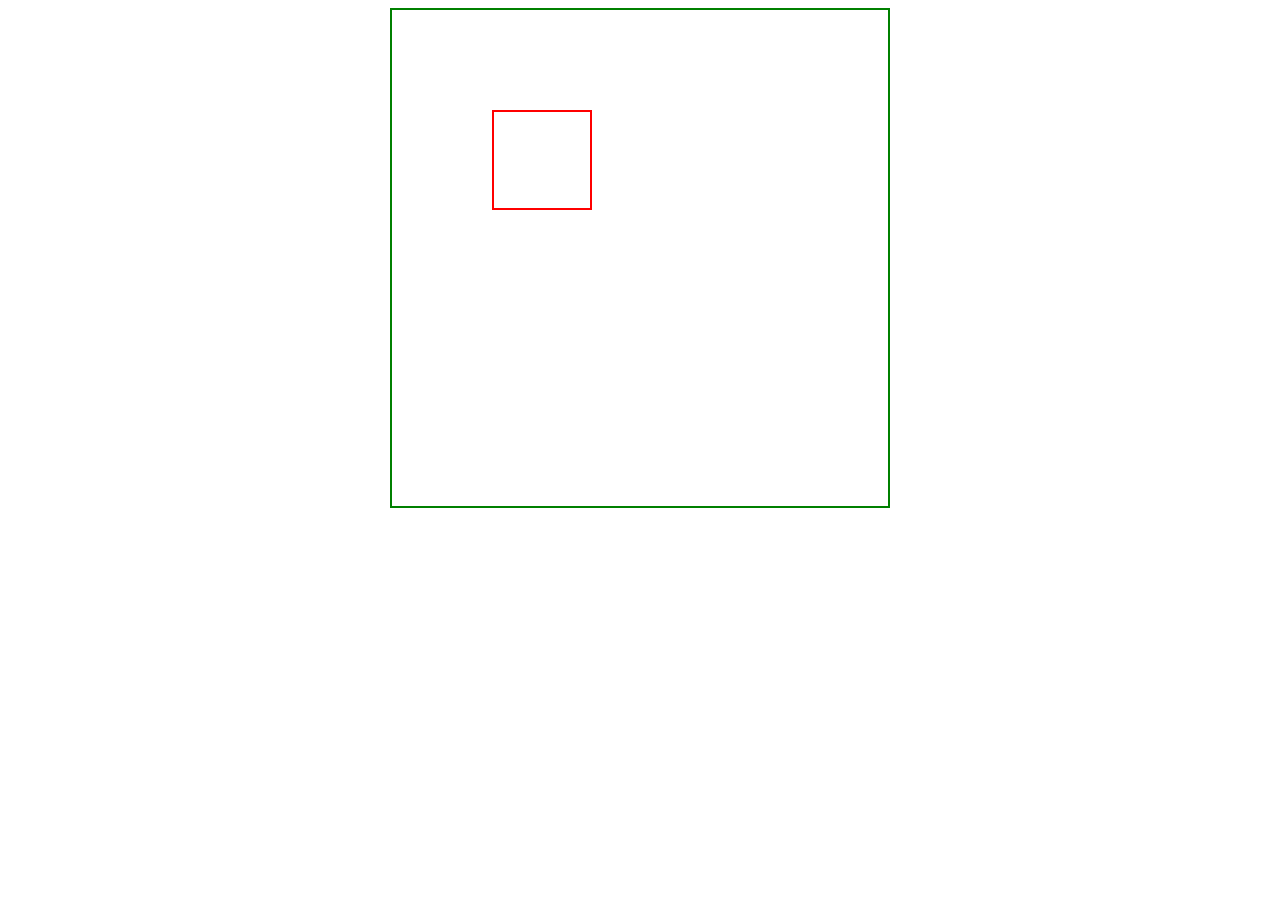
<file: index8.html>
<!DOCTYPE html>
<html lang="en">
<head>
    <meta charset="UTF-8">
    <meta http-equiv="X-UA-Compatible" content="IE=edge">
    <meta name="viewport" content="width=device-width, initial-scale=1.0">
    <title>Document</title>
    <link rel="stylesheet" href="style8.css">
</head>
<body>
    <div class="out">
        <div class="inner"></div>
    </div>
</body>
</html>
</file>
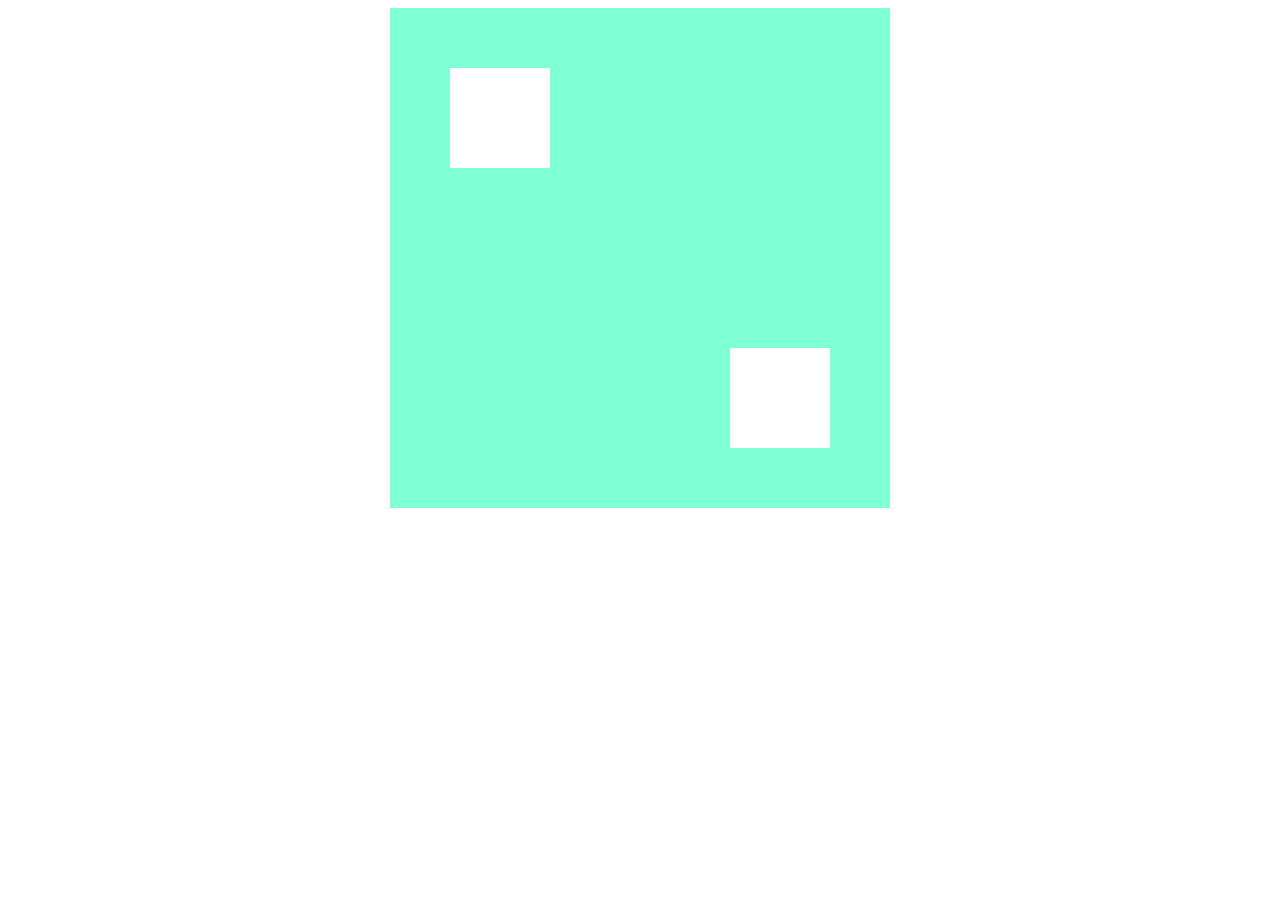
<file: index9.html>
<!DOCTYPE html>
<html lang="en">
<head>
    <meta charset="UTF-8">
    <meta http-equiv="X-UA-Compatible" content="IE=edge">
    <meta name="viewport" content="width=device-width, initial-scale=1.0">
    <title>Document</title>
    <link rel="stylesheet" href="style9.css">
</head>
<body>
    <div class="outer">
        <div class="inner1"></div>
        <div class="inner2"></div>
    </div>
</body>
</html>
</file>
<file: style.css>
* {
  margin: 0;
  padding: 0;
  box-sizing: border-box;
}
body {
  height: 300px;
}
.block1,
.block2,
.block3 {
  width: 50px;
  height: 50px;
  position: absolute;
}
.block1 {
  border: 2px solid red;
  left: 30px;
  top: 30px;
}
.block2 {
  border: 2px solid blue;
  left: 100px;
  top: 100px;
}
.block3 {
  border: 2px solid green;
  left: 170px;
  top: 170px;
}
</file>
<file: style10.css>
*{
    margin: o;
    padding: 0;
    box-sizing: border-box;
}
.outer{
    width: 200px;
    height: 450px;
    border: 2px solid black;
    margin: auto;
    position: relative;
}
.inner1{
    width: 100px;
    height: 100px;
    border: 2px solid black;
    background-color: red;
    position: absolute;
    left: 50px;
    top: 50px;
    border-radius: 50%;
}
.inner2{
    width: 100px;
    height: 100px;
    border: 2px solid black;
    background-color:yellow;
    position: absolute;
    left: 50px;
    top: 170px;
    border-radius: 50%;
}
.inner3{
    width: 100px;
    height: 100px;
    border: 2px solid black;
    background-color:green;
    position: absolute;
    left: 50px;
    top: 300px;
    border-radius: 50%;
}
</file>
<file: style11.css>
* {
  margin: o;
  padding: 0;
  box-sizing: border-box;
}
.head {
  width: 500px;
  height: 500px;
  background-color: rgb(79, 237, 142);
  margin: auto;
  border-radius: 50%;
  position: relative;
}
.lefteye {
  width: 100px;
  height: 100px;
  background-color: white;
  border-radius: 50%;
  position: absolute;
  top: 100px;
  left: 80px;
}
.rigtheye {
  width: 100px;
  height: 100px;
  background-color: white;
  border-radius: 50%;
  position: absolute;
  top: 100px;
  right: 80px;
}
.nose {
  width: 80px;
  height: 80px;
  background-color: white;
  position: absolute;
  top: 210px;
  left: 210px;
}
.mouth {
  width: 200px;
  height: 30px;
  background-color: white;
  position: absolute;
  left: 150px;
  top: 400px;
}
</file>
<file: style12.css>
.head {
  width: 500px;
  height: 500px;
  margin: auto;
  background-color: rgb(78, 225, 78);
  position: relative;
  border-radius: 50%;
}
.lefteye {
  background-color: white;
  width: 100px;
  height: 100px;
  border-radius: 50%;
  position: absolute;
  top: 90px;
  left: 80px;
  z-index: 3;
}
.righteye {
  background-color: white;
  width: 100px;
  height: 100px;
  border-radius: 50%;
  position: absolute;
  top: 90px;
  right: 80px;
  z-index: 3;
}
.nose {
  background-color: white;
  width: 100px;
  height: 100px;
  border-radius: 50%;
  position: absolute;
  top: 220px;
  left: 200px;
  z-index: 3;
}
.mouth1 {
  width: 200px;
  height: 200px;
  background-color: white;
  position: absolute;
  border-radius: 100px;
  left: 150px;
  top: 250px;
  z-index: 1;
}
.mouth2{
    background-color: rgb(78, 225, 78);
    width: 300px;
    height: 300px;
    border-radius: 150px;
    position: absolute;
    top: 100px;
    left: 100px;
    z-index: 2;
}
</file>
<file: style13.css>
*{
    margin: 0;
    padding: 0;
    box-sizing: border-box;
}
.text{
    width: 600px;
    margin: 10px auto 60px auto;
    border: 2px solid palevioletred;
    padding: 20px;
    border-radius: 20px 20px 0px 0px;
    color: rgb(199, 74, 116);
}
h1{
    color: rgb(199, 74, 116);
    padding-bottom: 20px;
}
.contact{
    background-color: rgb(199, 74, 116);
    position: fixed;
    bottom: 0px;
    left: 0px;
    width: 100%;
    height: 50px;
    text-align: center;
    color: white;
    font-size: 21px;
    line-height: 50px;
    border-top: rgb(144, 48, 80);
}
</file>
<file: style14.css>
*{
    margin: 0;
    padding: 0;
    box-sizing: border-box;
}
.text{
    width: 600px;
    border: 2px solid rgb(157, 218, 44);
    margin: 60px auto 60px auto;
    padding: 20px;
}
.fixed{
    background-color: rgb(157, 218, 44);
    width: 100%;
    height: 50px;
    text-align: center;
    position: fixed;
    top: 0px;
    left: 0px;
    color: white;
    font-size: 21px;
    line-height: 50px;
}
</file>
<file: style2.css>
* {
  margin: 0;
  padding: 0;
  box-sizing: border-box;
}
body {
  height: 200px;
}
.block1,
.block2,
.block3 {
  width: 50px;
  height: 50px;
  position: absolute;
  top: 50px;
}
.block1 {
  border: 2px solid red;
  left: 30px;
}
.block2 {
  border: 2px solid blue;
  left: 90px;
}
.block3 {
  border: 2px solid green;
  left: 150px;
}
</file>
<file: style3.css>
* {
  margin: 0;
  padding: 0;
  box-sizing: border-box;
}
body{
    height: 200px;
}
.block1, .block2, .block3{
    height: 50px;
    width: 50px;
    position: absolute;
}
.block1{
    border: 2px solid red;
    left: 40px;
    top: 40px;
}
.block2{
    border: 2px solid blue;
    left: 70px;
    top: 70px;
}
.block3{
    border: 2px solid green;
    left: 100px;
    top: 100px;
}
</file>
<file: style4.css>
* {
    margin: 0;
    padding: 0;
    box-sizing: border-box;
  }
  body{
    height: 200px;
  }
  .block1, .block2, .block3{
    height: 50px;
    width: 50px;
    position:absolute;
  } 
  .block1{
    background-color: salmon;
    left: 40px;
    top: 40px;
  }
  .block2{
    background-color: lightblue;
    left: 70px;
    top: 70px;
  }
  .block3{
    background-color: lightgreen;
    left: 100px;
    top: 100px;
  }
</file>
<file: style5.css>
* {
    margin: 0;
    padding: 0;
    box-sizing: border-box;
  }
  body{
    height: 200px;
  }
  .block1, .block2, .block3{
    height: 50px;
    width: 50px;
    position:absolute;
  } 
  .block1{
    background-color: salmon;
    left: 40px;
    top: 40px;
  }
  .block2{
    background-color: rgb(86, 110, 197);
    left: 70px;
    top: 70px;
    z-index: 1;
  }
  .block3{
    background-color: lightgreen;
    left: 100px;
    top: 100px;
  }
</file>
<file: style6.css>
* {
    margin: 0;
    padding: 0;
    box-sizing: border-box;
  }
  body{
    height: 200px;
  }
  .block1, .block2, .block3{
    height: 50px;
    width: 50px;
    position:absolute;
  } 
  .block1{
    background-color: salmon;
    left: 40px;
    top: 40px;
    z-index: 1;
  }
  .block2{
    background-color: rgb(86, 110, 197);
    left: 70px;
    top: 70px;
  }
  .block3{
    background-color: lightgreen;
    left: 100px;
    top: 100px;
  }
</file>
<file: style7.css>
* {
    margin: 0;
    padding: 0;
    box-sizing: border-box;
  }
  body{
    height: 200px;
  }
  .block1, .block2, .block3{
    height: 50px;
    width: 50px;
    position:absolute;
  } 
  .block1{
    background-color: salmon;
    left: 40px;
    top: 40px;
    z-index: 2;
  }
  .block2{
    background-color: rgb(86, 110, 197);
    left: 70px;
    top: 70px;
    z-index: 1;
  }
  .block3{
    background-color: lightgreen;
    left: 100px;
    top: 100px;
  }
</file>
<file: style8.css>
*{
    margin: o;
    padding: 0;
    box-sizing: border-box;
}
.out{
    width: 500px;
    height: 500px;
    border: 2px solid green;
    position: relative;
    margin: 0 auto;
}
.inner{
    border: 2px solid red;
    width: 100px;
    height: 100px;
    position: absolute;
    top: 100px;
    left: 100px;
}
</file>
<file: style9.css>
*{
    margin: o;
    padding: 0;
    box-sizing: border-box;
}
.outer{
    width: 500px;
    height: 500px;
    background-color: aquamarine;
    position: relative;
    margin:auto;
}
.inner1{
    height: 100px;
    width: 100px;
    background-color: white;
    position: absolute;
    left: 60px;
    top: 60px;
}
.inner2{
    height: 100px;
    width: 100px;
    background-color: white;
    position: absolute;
    bottom: 60px;
    right: 60px;
}
</file>
